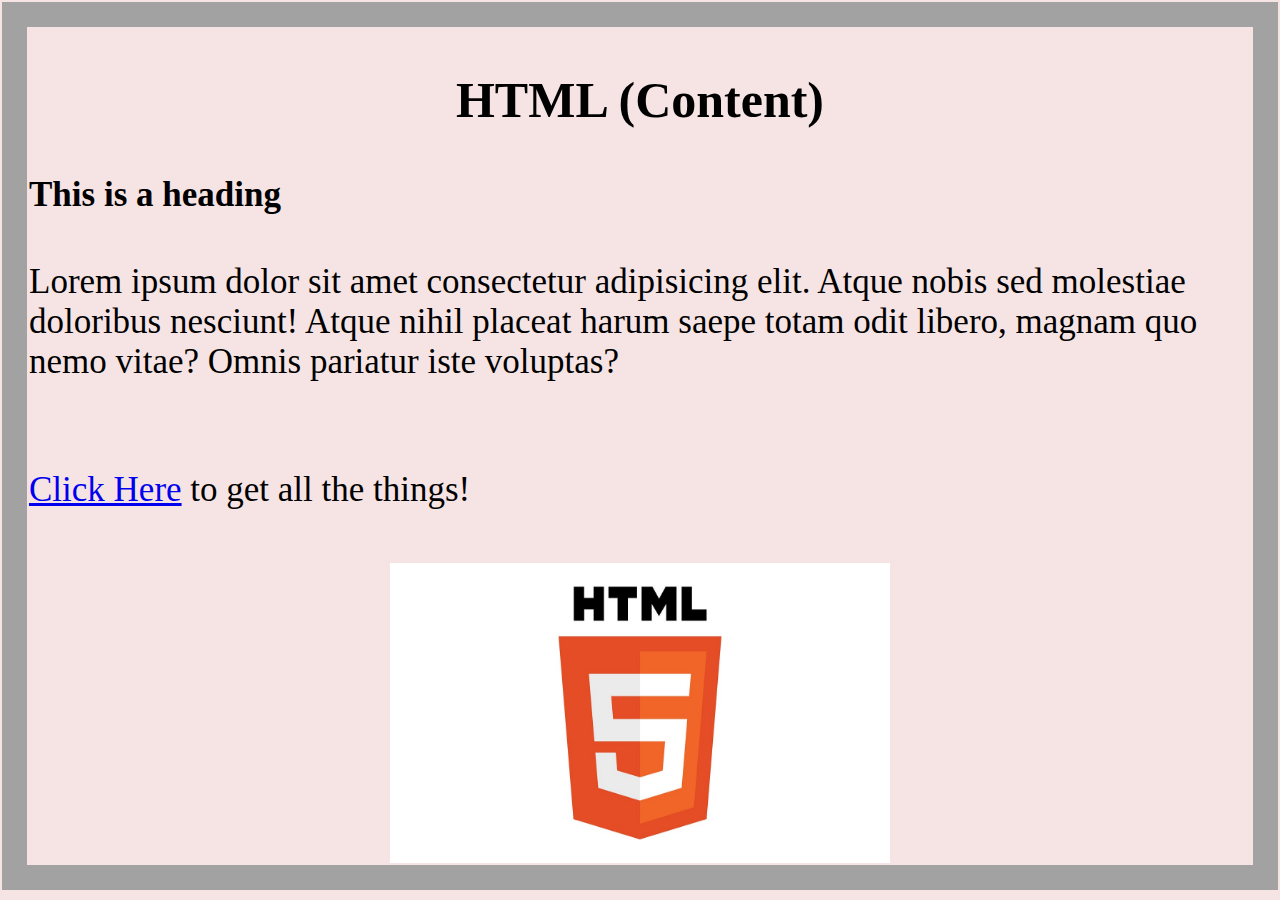
<file: Tables, Forms, Semantic tags, Css intro/Homework/Task 1/index.html>
<!DOCTYPE html>
<html lang="en">
  <head>
    <meta charset="UTF-8" />
    <meta name="viewport" content="width=device-width, initial-scale=1.0" />
    <title>Task 1</title>
    <link rel="stylesheet" href="style.css">
  </head>
  <body>
    <h2>HTML (Content)</h2>
    <h4>This is a heading</h4>
    <p>Lorem ipsum dolor sit amet consectetur adipisicing elit. Atque nobis sed molestiae doloribus nesciunt! Atque nihil placeat harum saepe totam odit libero, magnam quo nemo vitae? Omnis pariatur iste voluptas?</p>
    <br />
    <p>
        <a href="https://en.wikipedia.org/wiki/HTML">Click Here</a> to get all the things!
    </p>
    <br>
    <img src="images/1*-Pz0y1_l0wjDNCQD6e_u8A.jpg" alt="HTML Logo">
  </body>
</html>
</file>
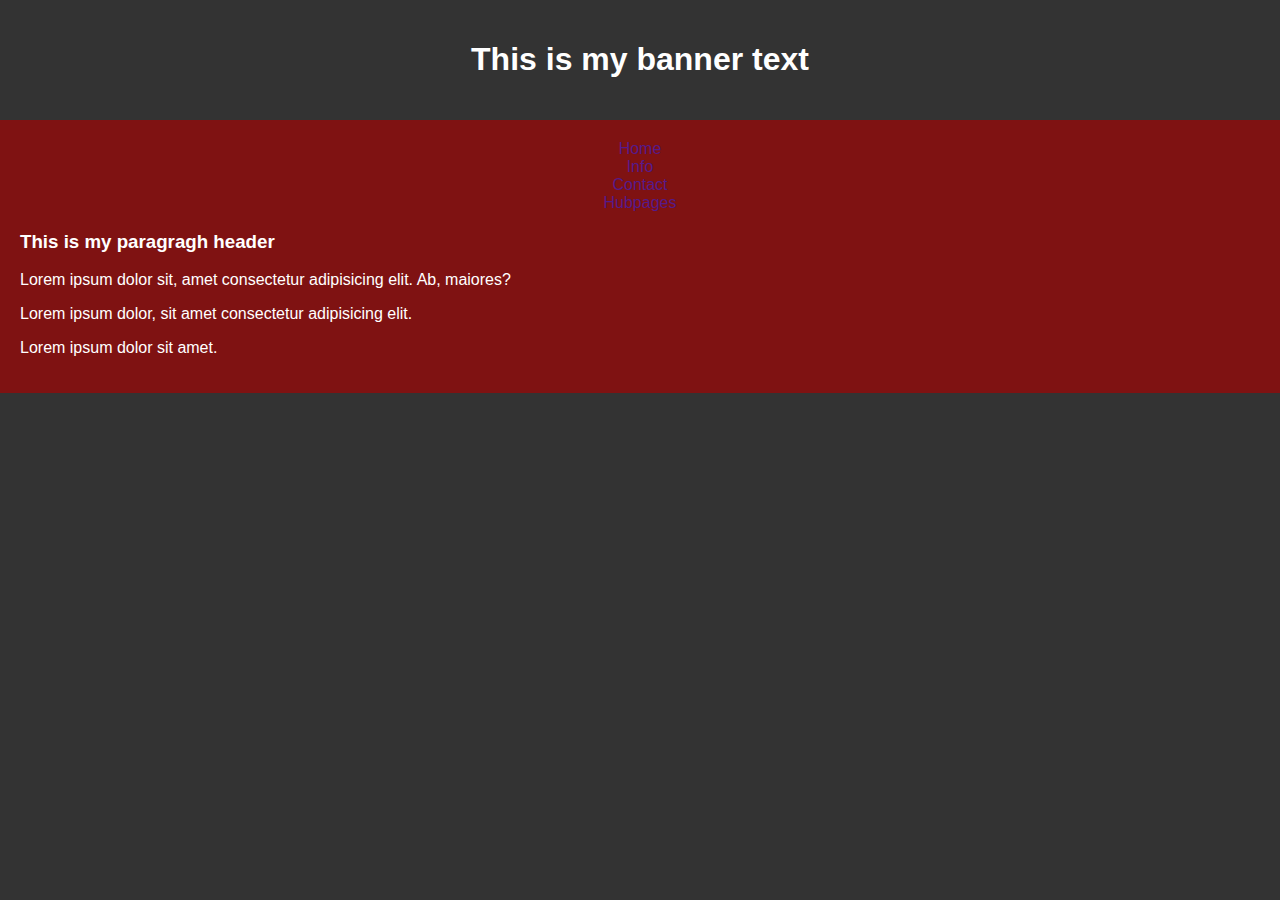
<file: Tables, Forms, Semantic tags, Css intro/Homework/Task 2/index.html>
<!DOCTYPE html>
<html lang="en">
<head>
    <meta charset="UTF-8">
    <meta name="viewport" content="width=device-width, initial-scale=1.0">
    <title>Document</title>
    <link rel="stylesheet" href="style.css">
</head>
<body>
    <header>
        <h1>This is my banner text</h1>
      </header>
    
      <main>
        <a href="">Home</a>
        <a href="">Info</a>
        <a href="">Contact</a>
        <a href="">Hubpages</a>
        <h3>This is my paragragh header</h3>
        <p>Lorem ipsum dolor sit, amet consectetur adipisicing elit. Ab, maiores?</p>
        <p>Lorem ipsum dolor, sit amet consectetur adipisicing elit.</p>
        <p>Lorem ipsum dolor sit amet.</p>
      </main>

</body>
</html>
</file>
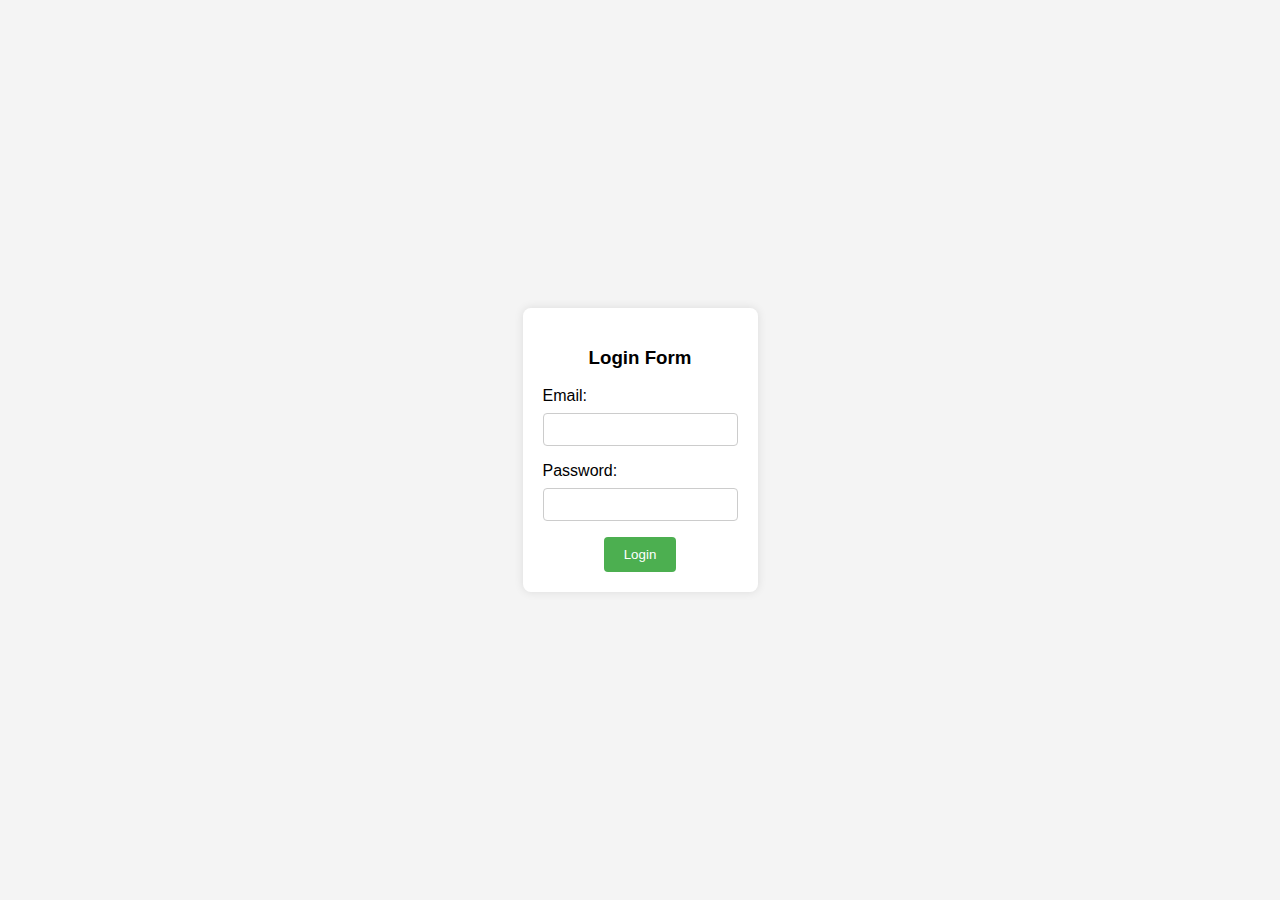
<file: Tables, Forms, Semantic tags, Css intro/Homework/Task 3/index.html>
<!DOCTYPE html>
<html lang="en">
  <head>
    <meta charset="UTF-8" />
    <meta name="viewport" content="width=device-width, initial-scale=1.0" />
    <title>Task 3</title>
    <link rel="stylesheet" href="style.css" />
  </head>
  <body>
    <form>
      <h3>Login Form</h3>

      <label for="email">Email:</label>
      <input type="email" id="email" name="email" required />

      <label for="password">Password:</label>
      <input type="password" id="password" name="password" required />

      <button type="submit">Login</button>
    </form>
  </body>
</html>
</file>
<file: Tables, Forms, Semantic tags, Css intro/Homework/Task 1/style.css>
body {
    
    font-family: "Calibri";
    background-color: rgb(246, 228, 228);
    border: 25px solid rgb(163, 162, 162);
    margin: 2px;
    padding: 2px;
}
h2 {
    text-align: center;
    font-size: 50px;
}
h4{
    font-size: 35px;
}
p{
    font-size: 35px;
}
img {
    display: block;
    margin: 0 auto;
    width: 500px;
    height: 300px;
}
</file>
<file: Tables, Forms, Semantic tags, Css intro/Homework/Task 2/style.css>
body {
  font-family: Arial, sans-serif;
  margin: 0;
  padding: 0;
  background-color: #333;
  display: flex;
  flex-direction: column;
  min-height: 100vh;
}

header {
  background-color: #333;
  color: #fff;
  padding: 20px;
  text-align: center;
}

main {
  background-color: #7f1212;
  color: #fff;
  padding: 20px;
}

a {
  display: flex;
  flex-direction: row;
  align-items: center;
  justify-content: center;
  text-decoration: none;
  text-align: center;
}
</file>
<file: Tables, Forms, Semantic tags, Css intro/Homework/Task 3/style.css>
body {
  font-family: Arial, sans-serif;
  background-color: #f4f4f4;
  margin: 0;
  padding: 0;
  display: flex;
  justify-content: center;
  align-items: center;
  height: 100vh;
}

h3 {
  text-align: center;
}

form {
  background-color: #fff;
  padding: 20px;
  border-radius: 8px;
  box-shadow: 0 0 10px rgba(0, 0, 0, 0.1);
}

label {
  display: block;
  margin-bottom: 8px;
}

input {
  width: 100%;
  padding: 8px;
  margin-bottom: 16px;
  box-sizing: border-box;
  border: 1px solid #ccc;
  border-radius: 4px;
}

button {
  background-color: #4caf50;
  color: #fff;
  padding: 10px 20px;
  border: none;
  border-radius: 4px;
  cursor: pointer;
  margin: 0 auto;
  display: block;
}

button:hover {
  background-color: #45a049;
}
</file>
